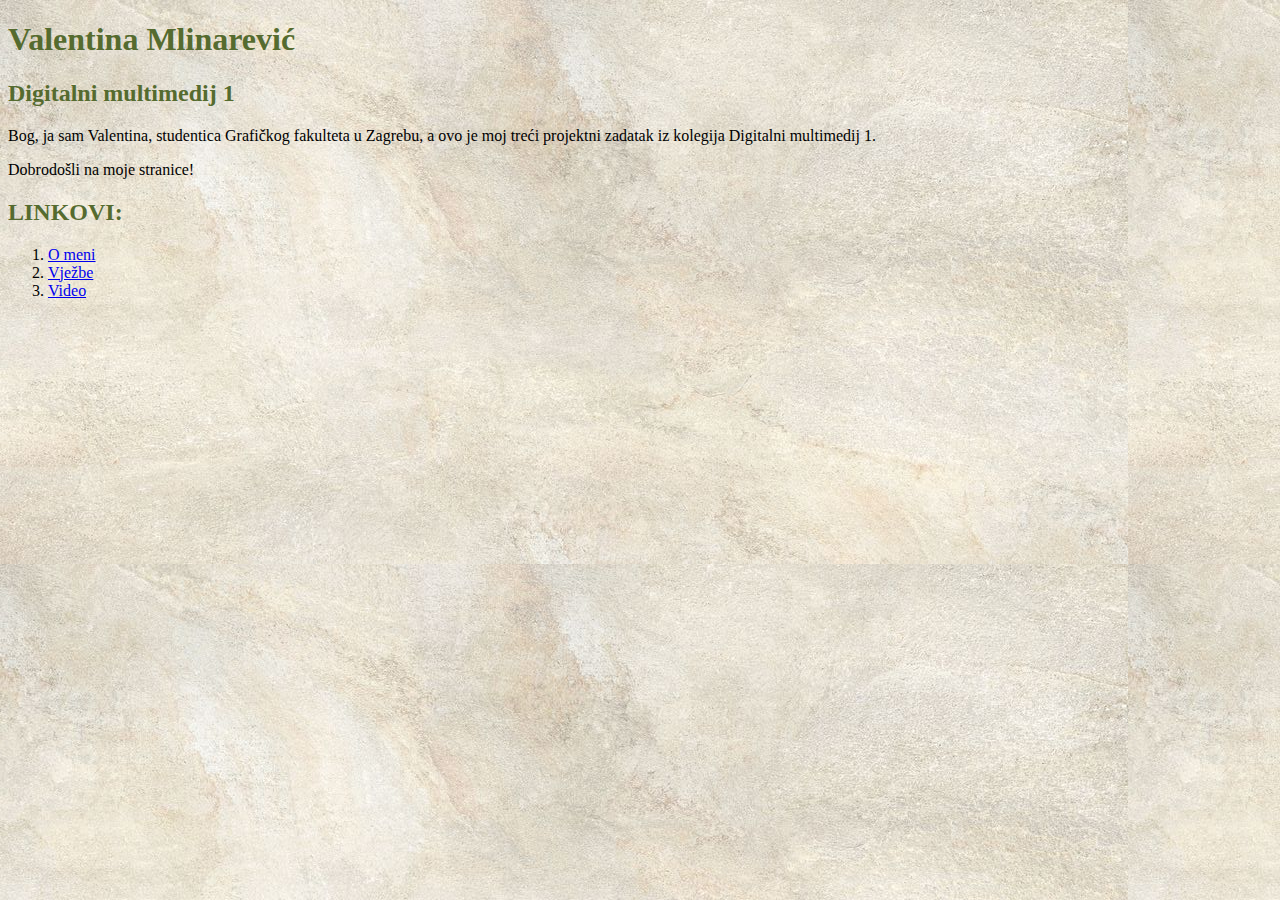
<file: index.html>
<!DOCTYPE html>
<!DOCTYPE html>
<html lang="en" dir="ltr">
  <head>
    <meta charset="utf-8">
    <title>Valentina Mlinarević</title>
    <link rel="stylesheet" href="still.css">
  </head>
  <body>
    <h1>Valentina Mlinarević</h1>
    <h2>Digitalni multimedij 1</h2>
    <p>Bog, ja sam Valentina, studentica Grafičkog fakulteta u Zagrebu, a ovo je moj treći projektni zadatak iz kolegija Digitalni multimedij 1.</p>
    <p>Dobrodošli na moje stranice!</p>
    <h2>LINKOVI:</h2>
    <ol>
      <li><a href="o_meni.html">O meni</a></li>
      <li><a href="vjezbe.html">Vježbe</a></li>
      <li><a href="video.html">Video</a></li>
    </ol>
  </body>
</html>
</file>
<file: still.css>
@charset "UTF-8";
p {
  font-family: Baskerville,...
}
h1, h2, h3 {color: darkolivegreen;}
}
h3 {
  font-size: 40px;
}
body {background-image: url(slike/pozadina2.jpg);}
img {
  height: 400px;
}
</file>
